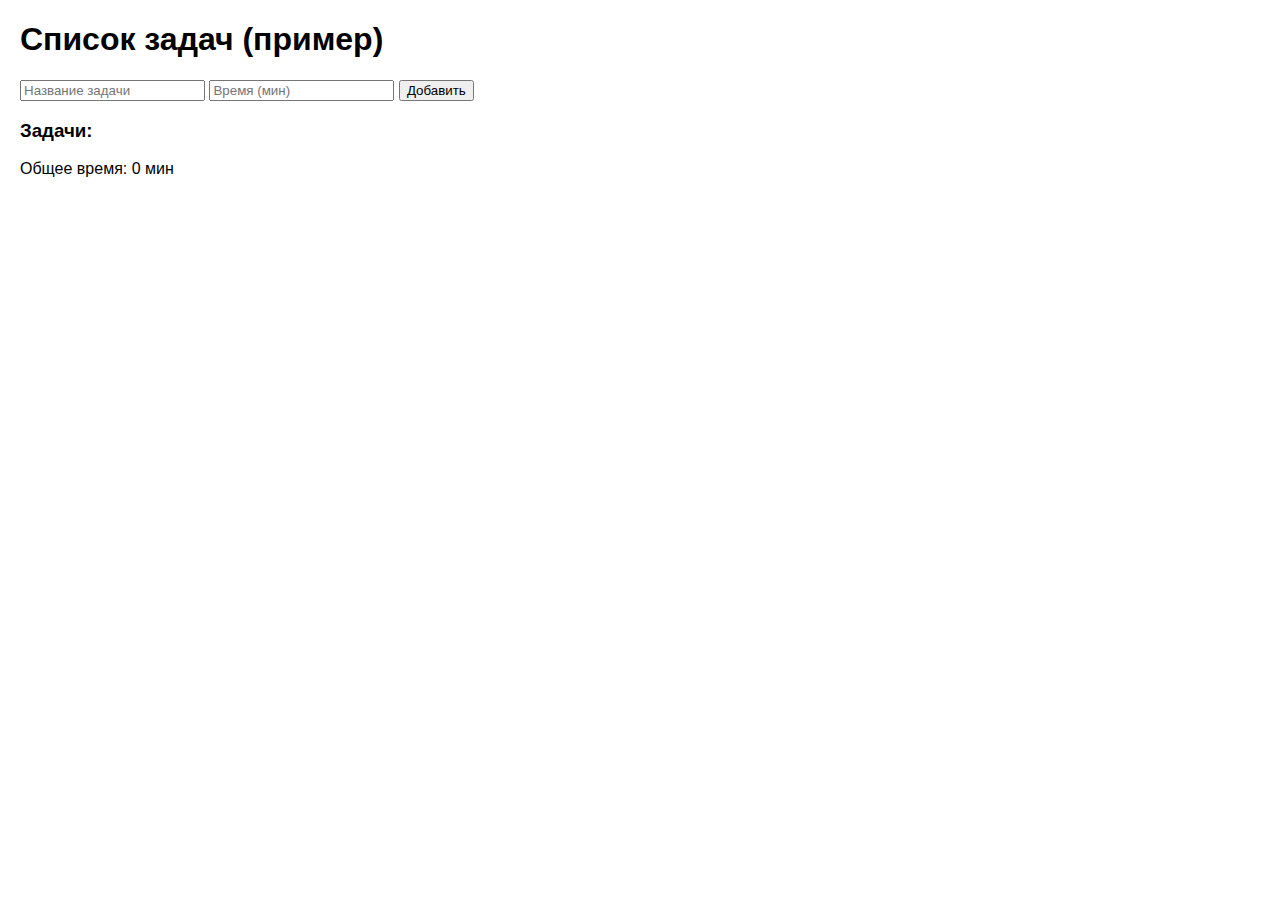
<file: lab_2/task/index.html>
<!doctype html>
<html>
<head>
  <meta charset="utf-8" />
  <title>Пример: Список задач</title>
  <script src="https://code.jquery.com/jquery-3.7.0.min.js"></script> <!-- если нужен jQuery -->
  <style>
    body { font-family: Arial, sans-serif; max-width:700px; margin:20px; }
    .task { padding:8px; border:1px solid #ddd; margin:6px 0; display:flex; justify-content:space-between; }
  </style>
</head>
<body>
  <h1>Список задач (пример)</h1>

  <form id="taskForm">
    <input id="taskName" type="text" placeholder="Название задачи" required />
    <input id="taskTime" type="number" placeholder="Время (мин)" required min="1" />
    <button type="submit">Добавить</button>
  </form>

  <h3>Задачи:</h3>
  <div id="tasksContainer"></div>

  <p>Общее время: <span id="totalTime">0</span> мин</p>

  <script src="js/script.js"></script>
</body>
</html>
</file>
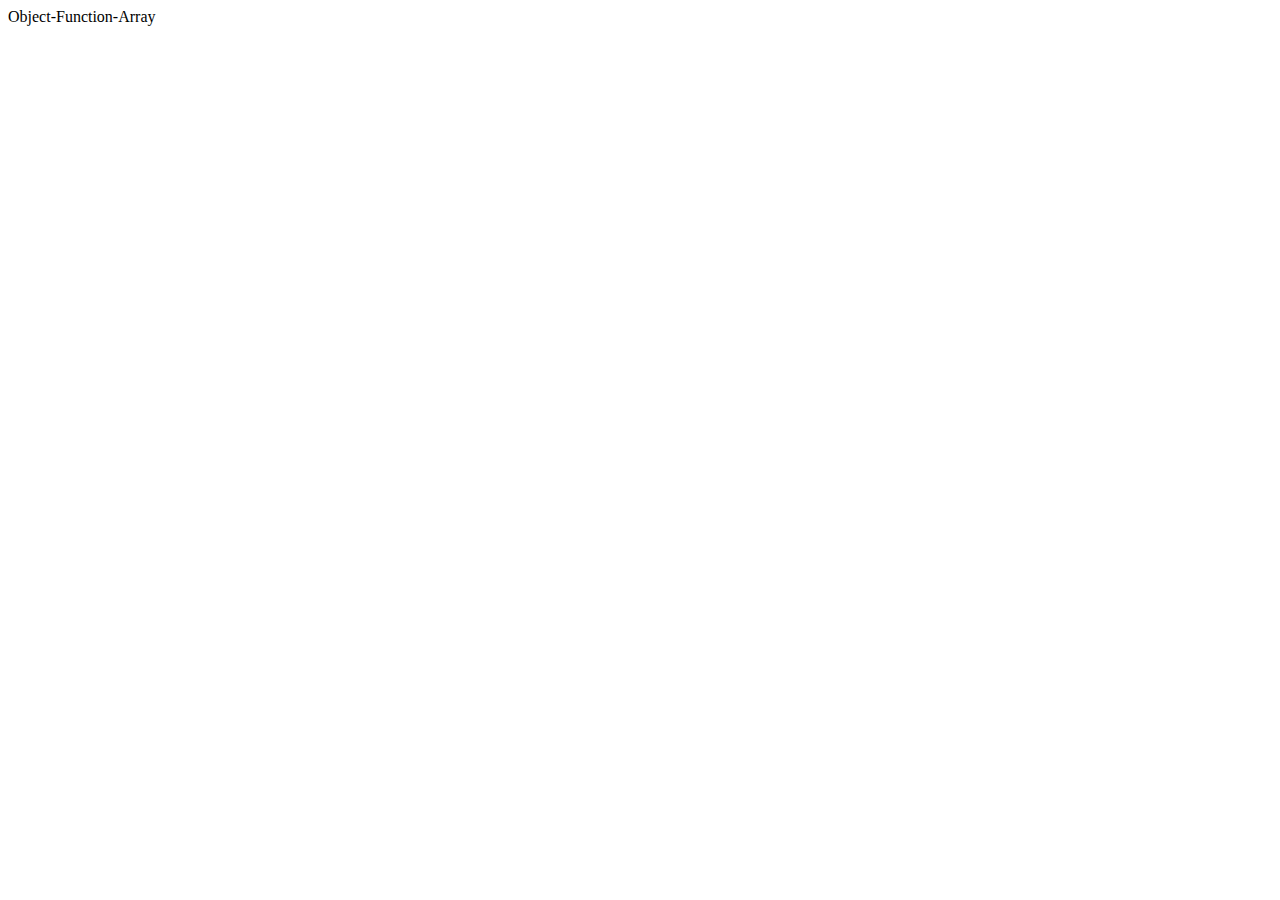
<file: lec/lec_JS/4_obj_arr_func/index.html>
<!DOCTYPE html>
<html lang="en">
<head>
    <meta charset="UTF-8">
    <meta name="viewport" content="width=device-width, initial-scale=1.0">
    <title>Object-Function</title>
</head>
<body>
    Object-Function-Array 
    
    <script src="js/functiopn.js"></script>
</body>
</html>
</file>
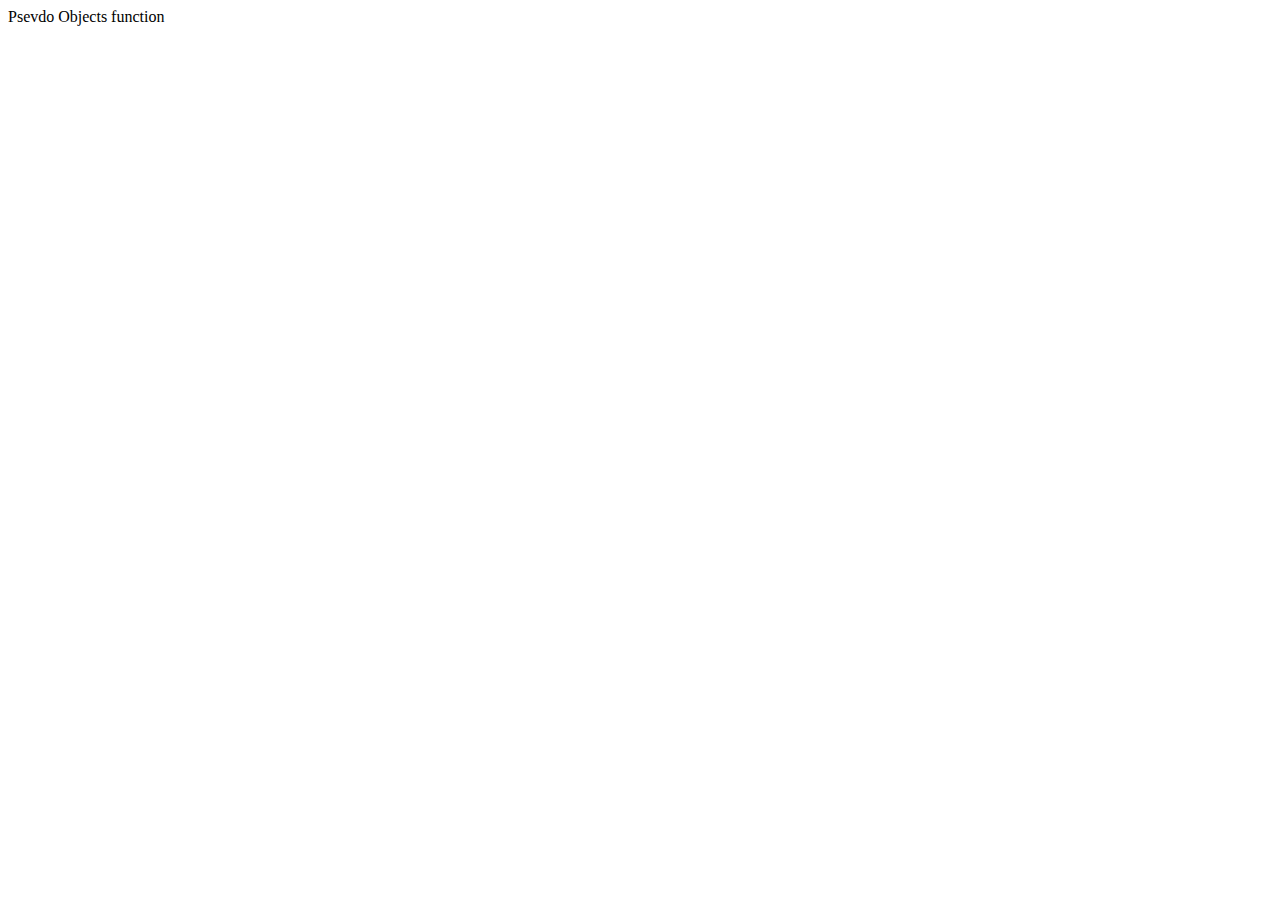
<file: lec/lec_JS/5_psevdo_obj_part_1/index.html>
<!DOCTYPE html>
<html lang="en">
<head>
    <meta charset="UTF-8">
    <meta name="viewport" content="width=device-width, initial-scale=1.0">
    <title>Psevdo Obj</title>
</head>
<body>
    Psevdo Objects
    function

    <script src="js/obj_func.js"></script>
</body>
</html>
</file>
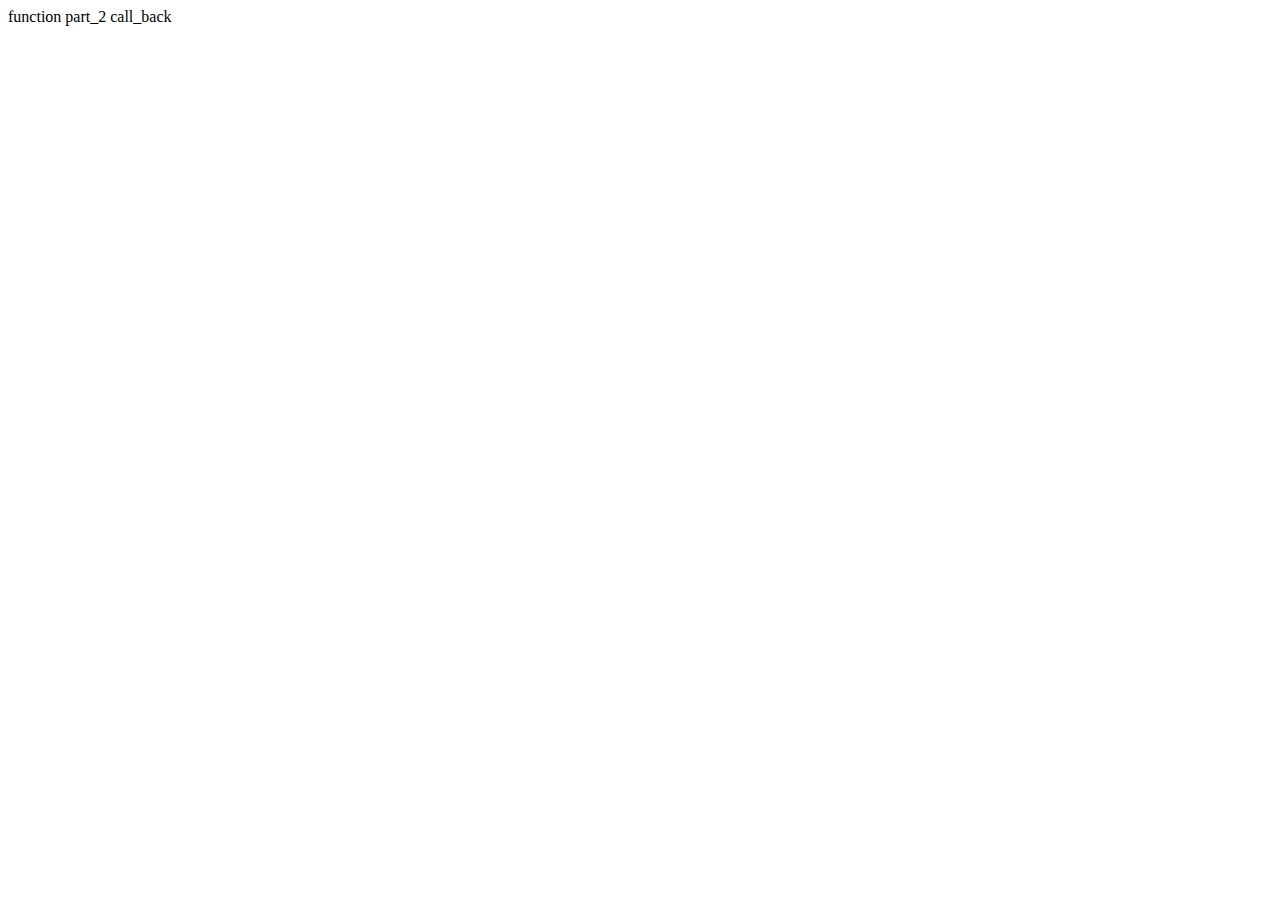
<file: lec/lec_JS/6_obj_func_part_2/index.html>
<!DOCTYPE html>
<html lang="en">
<head>
    <meta charset="UTF-8">
    <meta name="viewport" content="width=device-width, initial-scale=1.0">
    <title>function</title>
</head>
<body>
    
    function part_2
    call_back

    <script src="js/function.js"></script>
</body>
</html>
</file>
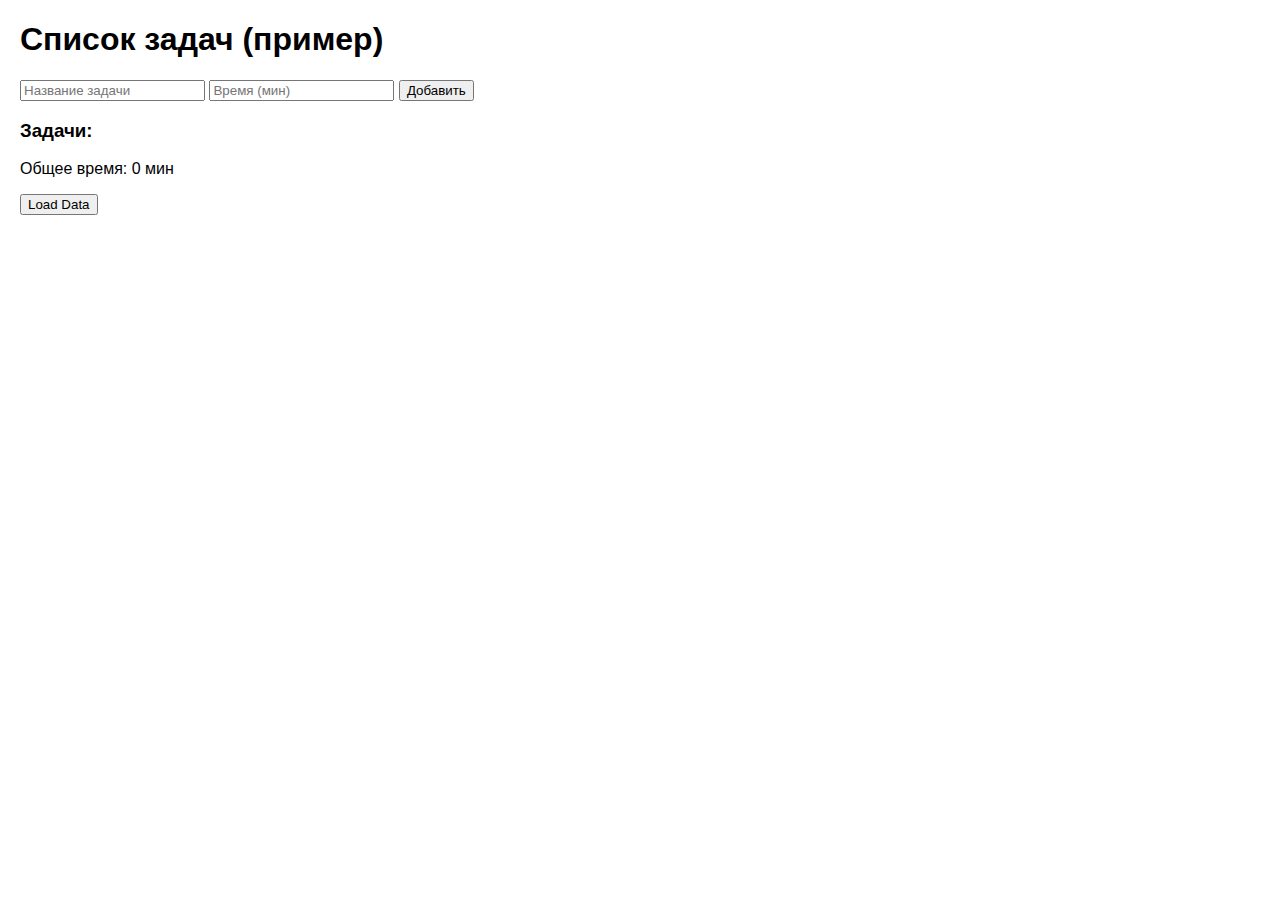
<file: lec/lec_Node_js/8_ajax_part_1/index.html>
<!doctype html>
<html>
<head>
  <meta charset="utf-8" />
  <title>Пример: Список задач</title>
  <script src="https://code.jquery.com/jquery-3.7.0.min.js"></script> <!-- если нужен jQuery -->
  <style>
    body { font-family: Arial, sans-serif; max-width:700px; margin:20px; }
    .task { padding:8px; border:1px solid #ddd; margin:6px 0; display:flex; justify-content:space-between; }
  </style>
</head>
<body>
  <h1>Список задач (пример)</h1>

  <form id="taskForm">
    <input id="taskName" type="text" placeholder="Название задачи" required />
    <input id="taskTime" type="number" placeholder="Время (мин)" required min="1" />
    <button type="submit">Добавить</button>
  </form>

  <h3>Задачи:</h3>
  <div id="tasksContainer"></div>

  
  <p>Общее время: <span id="totalTime">0</span> мин</p>

  <script src="js/script.js"></script>


  <button onclick="loadData()">Load Data</button>
  <div id="result"></div>

  
  <script src="js/ajax.js"></script>


  <!-- <ul id="list"></ul>

<script>
    const list = document.getElementById('list');
    const newItem = document.createElement('li');
    newItem.textContent = 'hello';
    list.appendChild(newItem);
</script> -->



</body>
</html>
</file>
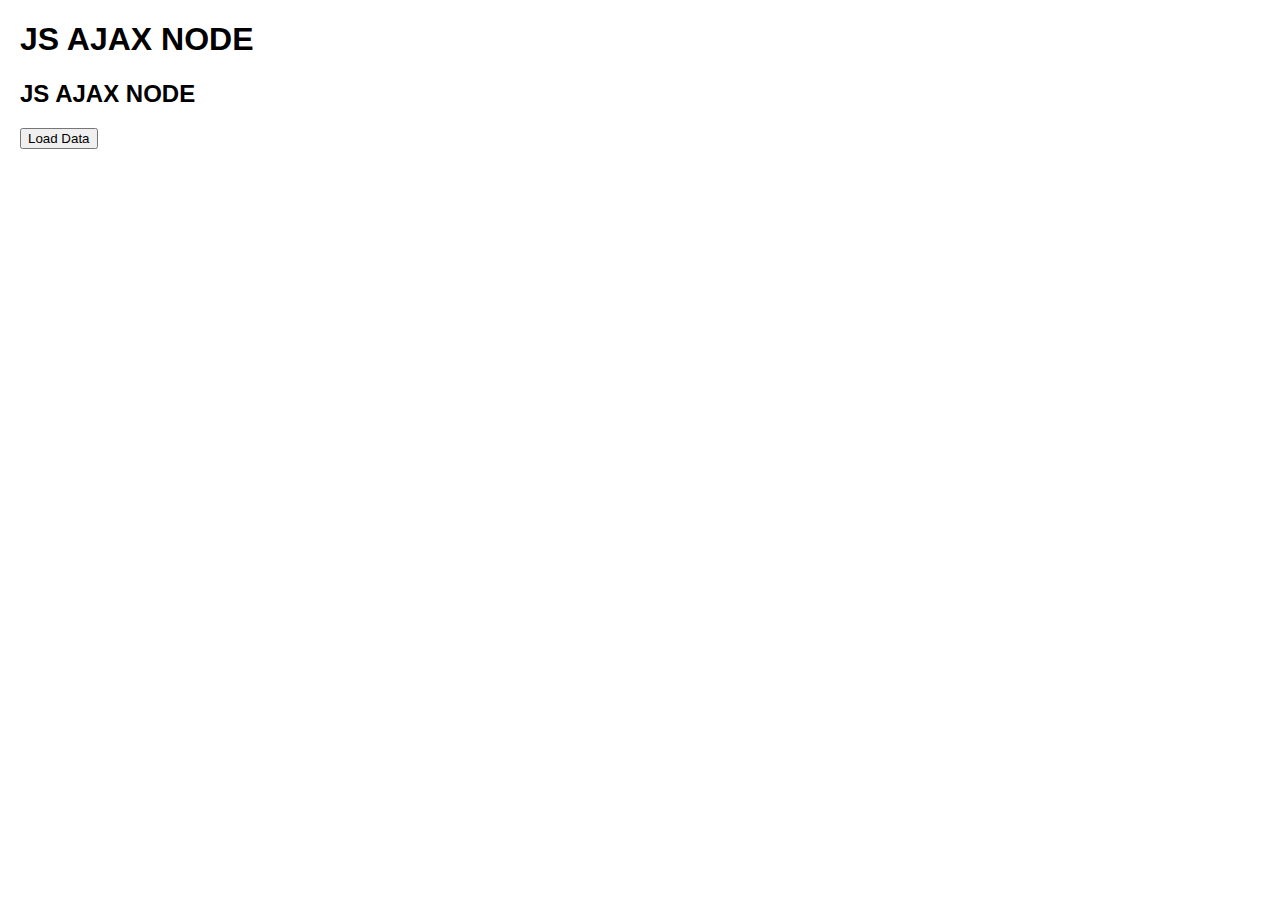
<file: lec/lec_Node_js/9_stat_ajax_part_2/public/index.html>
<!doctype html>
<html>
<head>
  <meta charset="utf-8" />
  <title>ajax</title>
  <script src="https://code.jquery.com/jquery-3.7.0.min.js"></script> <!-- если нужен jQuery -->
  <style>
    body { font-family: Arial, sans-serif; max-width:700px; margin:20px; }
    .task { padding:8px; border:1px solid #ddd; margin:6px 0; display:flex; justify-content:space-between; }
  </style>
</head>
<body>
  <h1>JS AJAX NODE</h1>
<h2>JS AJAX NODE</h2>
  <script src="script.js"></script>

  <button onclick="loadData()">Load Data</button>

  <div id="result"> </div>



  <!-- <script src="../js/ajax.js"></script> -->


  <!-- <ul id="list"></ul>

<script>
    const list = document.getElementById('list');
    const newItem = document.createElement('li');
    newItem.textContent = 'hello';
    list.appendChild(newItem);
</script> -->



</body>
</html>
</file>
